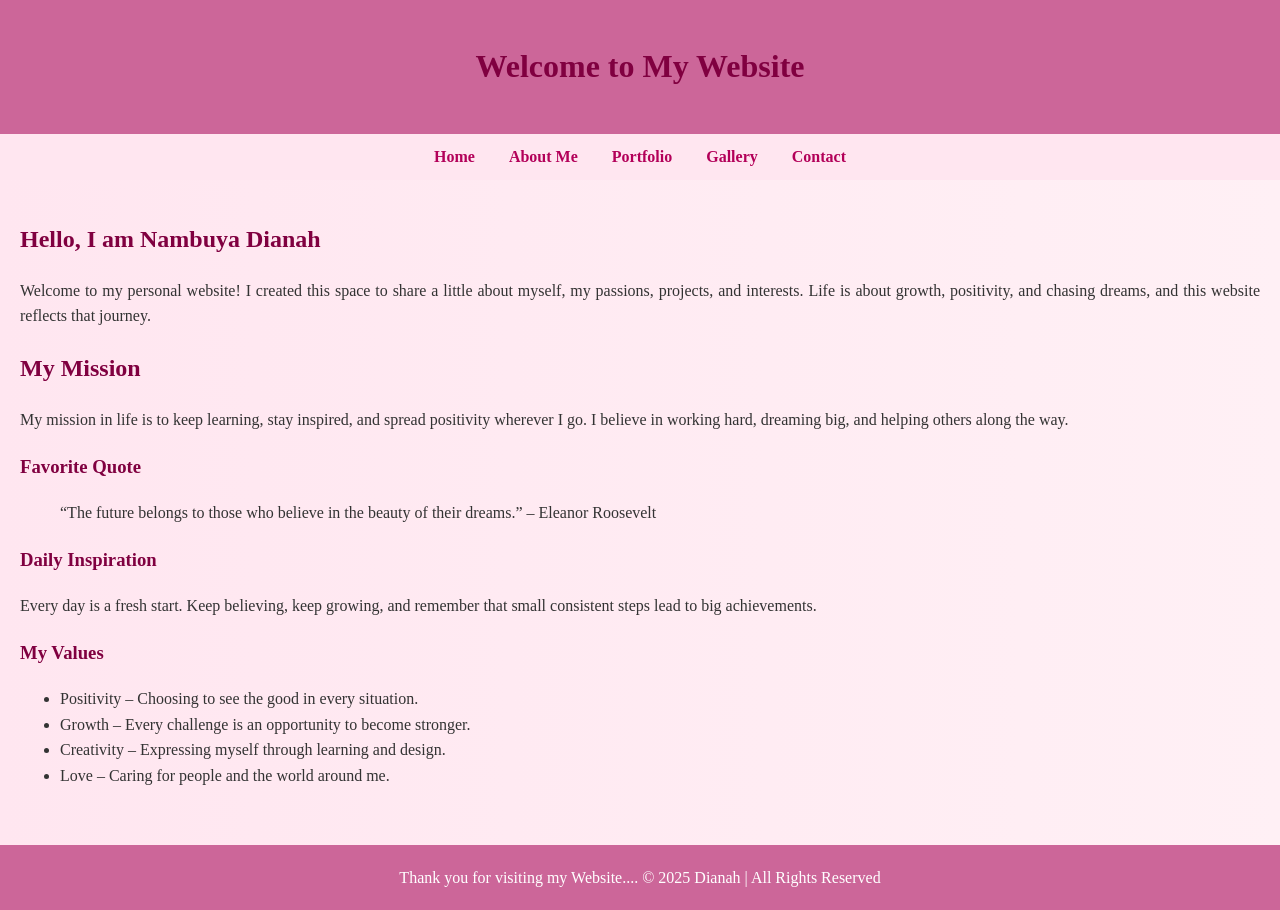
<file: index.html>
<!DOCTYPE html>
<html lang="en">
<head>
  <meta charset="UTF-8">
  <title>Dianah's Website - Home</title>
  <link rel="stylesheet" href="design.css">
</head>
<body>

<header>
  <h1>Welcome to My Website</h1>
</header>

<nav>
  <a href="index.html">Home</a>
  <a href="about.html">About Me</a>
  <a href="portfolio.html">Portfolio</a>
  <a href="gallery.html">Gallery</a>
  <a href="contact.html">Contact</a>
</nav>

<main>
  <h2>Hello, I am Nambuya Dianah </h2>
  <p>
    Welcome to my personal website! I created this space to share a little about myself,
    my passions, projects, and interests. Life is about growth, positivity, and chasing dreams,
    and this website reflects that journey.
  </p>
  <h2> My Mission </h2>
  <p>
  	My mission in life is to keep learning, stay inspired, and spread positivity wherever I go.  
	I believe in working hard, dreaming big, and helping others along the way.
  </p>

  <h3>Favorite Quote</h3>
  <blockquote>
    “The future belongs to those who believe in the beauty of their dreams.” – Eleanor Roosevelt
  </blockquote>

  <h3>Daily Inspiration</h3>
  <p>
     Every day is a fresh start. Keep believing, keep growing, and remember that
    small consistent steps lead to big achievements. 
  </p>
  
  <h3>My Values</h3>
<ul>
  <li>Positivity – Choosing to see the good in every situation.</li>
  <li>Growth – Every challenge is an opportunity to become stronger.</li>
  <li>Creativity – Expressing myself through learning and design.</li>
  <li>Love – Caring for people and the world around me.</li>
</ul>

</main>

<footer>
	Thank you for visiting my Website....
  © 2025 Dianah | All Rights Reserved
</footer>

</body>
</html>
</file>
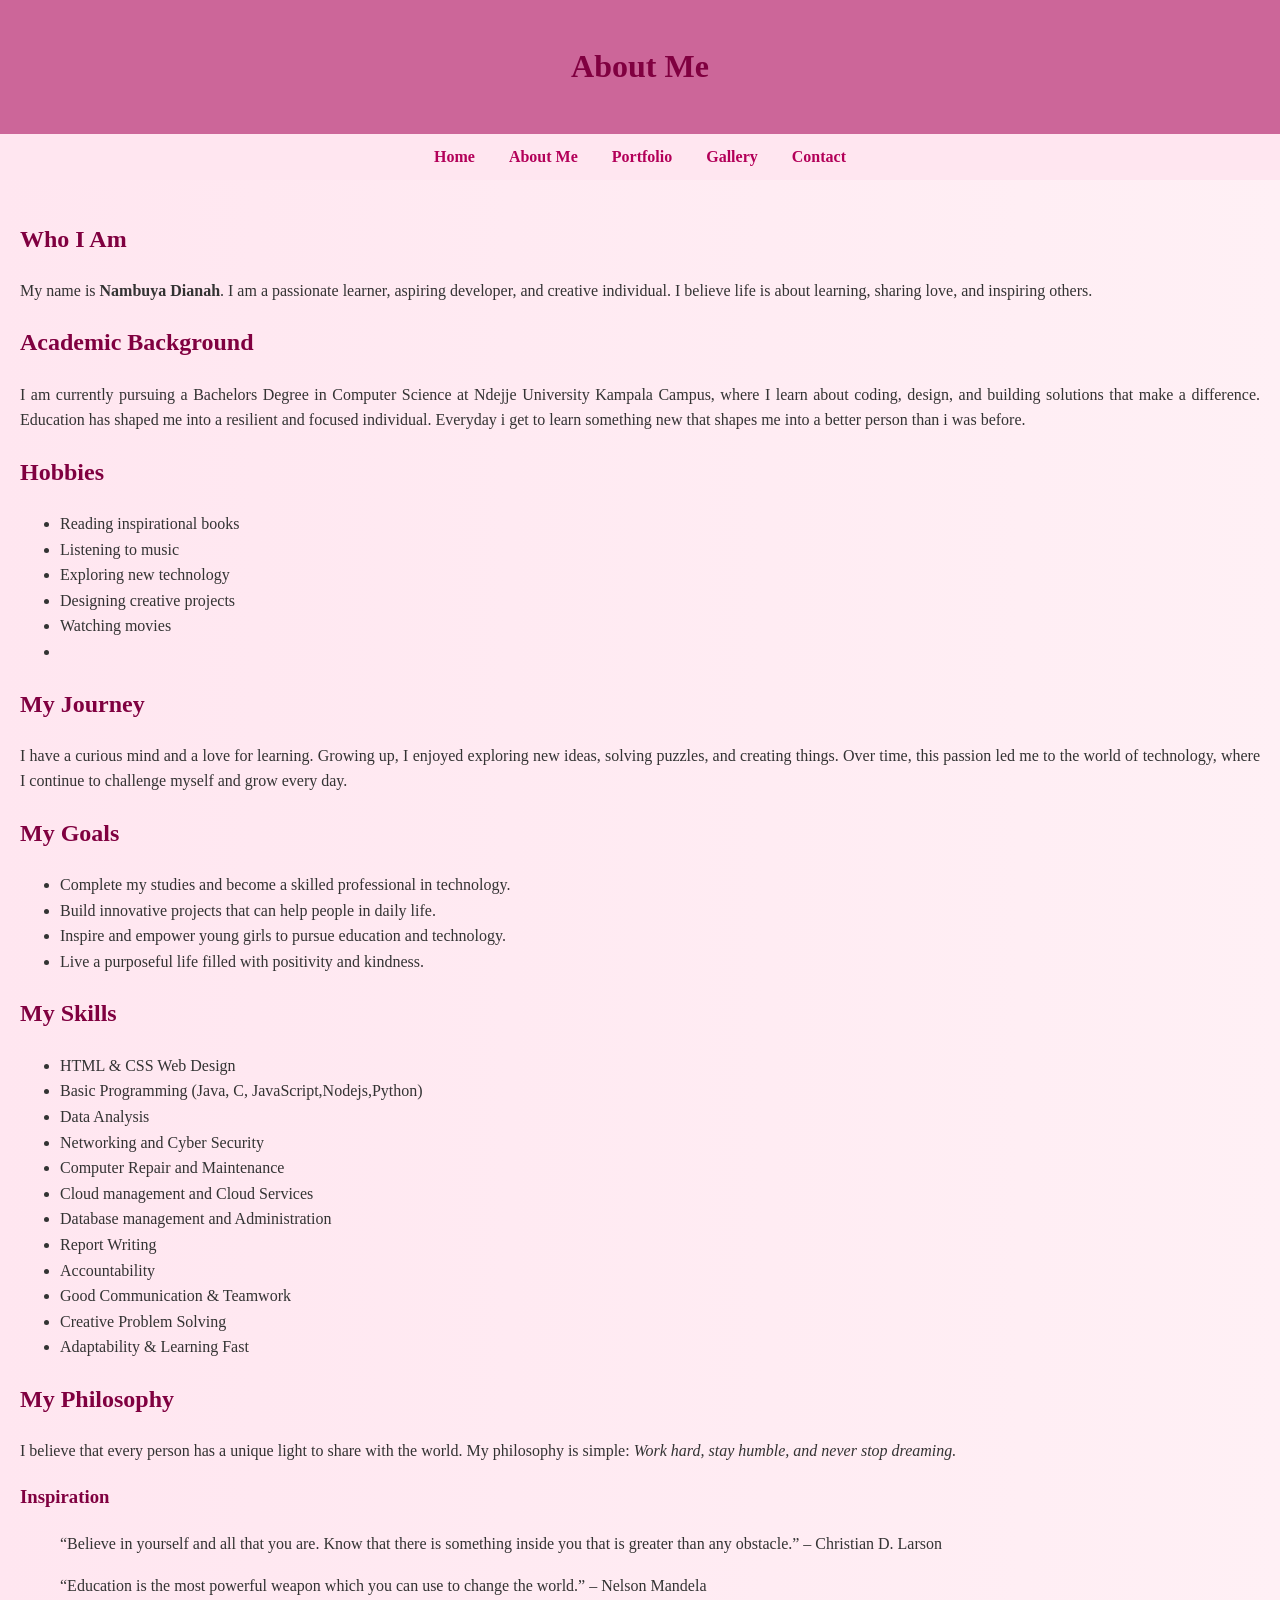
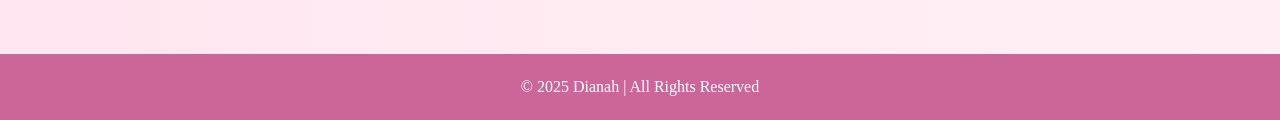
<file: about.html>
<!DOCTYPE html>
<html lang="en">
<head>
  <meta charset="UTF-8">
  <title>About Me - Dianah</title>
  <link rel="stylesheet" href="design.css">
</head>
<body>

<header>
  <h1>About Me</h1>
</header>

<nav>
  <a href="index.html">Home</a>
  <a href="about.html">About Me</a>
  <a href="portfolio.html">Portfolio</a>
  <a href="gallery.html">Gallery</a>
  <a href="contact.html">Contact</a>
</nav>

<main>
  <h2>Who I Am</h2>
  <p>
    My name is <strong> Nambuya Dianah</strong>. I am a passionate learner, aspiring developer, and creative individual.
    I believe life is about learning, sharing love, and inspiring others. 
  </p>

  <h2>Academic Background</h2>
  <p>
    I am currently pursuing a Bachelors Degree in Computer Science at Ndejje University Kampala Campus, where I learn about coding, design, 
    and building solutions that make a difference. Education has shaped me into a resilient and focused individual. Everyday i get to learn something 
	new that shapes me into a better person than i was before.
  </p>

  <h2>Hobbies</h2>
  <ul>
    <li>Reading inspirational books </li>
    <li>Listening to music </li>
    <li>Exploring new technology </li>
    <li>Designing creative projects </li>
	<li>Watching movies<li>
  </ul>
  
  <h2>My Journey</h2>
	<p>
	I have a curious mind and a love for learning. Growing up, I enjoyed exploring new ideas, 
	solving puzzles, and creating things. Over time, this passion led me to the world of technology, 
	where I continue to challenge myself and grow every day.
	</p>

	<h2>My Goals</h2>
	<ul>
	<li>Complete my studies and become a skilled professional in technology.</li>
	<li>Build innovative projects that can help people in daily life.</li>
	<li>Inspire and empower young girls to pursue education and technology.</li>
	<li>Live a purposeful life filled with positivity and kindness.</li>
	</ul>

	<h2>My Skills</h2>
	<ul>
	<li>HTML & CSS Web Design</li>
	<li>Basic Programming (Java, C, JavaScript,Nodejs,Python)</li>
	<li>Data Analysis</li>
	<li>Networking and Cyber Security</li>
	<li>Computer Repair and Maintenance</li>
	<li>Cloud management and Cloud Services</li>
	<li>Database management and Administration</li>
	<li>Report Writing</li>
	<li>Accountability</li>
	<li>Good Communication & Teamwork</li>
	<li>Creative Problem Solving</li>
	<li>Adaptability & Learning Fast</li>
	</ul>

	<h2>My Philosophy</h2>
	<p>
	I believe that every person has a unique light to share with the world. My philosophy is simple:  
	<em>Work hard, stay humble, and never stop dreaming.</em>
	</p>



  <h3>Inspiration</h3>
  <blockquote>
    “Believe in yourself and all that you are. Know that there is something inside you
    that is greater than any obstacle.” – Christian D. Larson
  </blockquote>
  
	<blockquote>
	“Education is the most powerful weapon which you can use to change the world.” – Nelson Mandela
	</blockquote>

  
  
</main>

<footer>
  © 2025 Dianah | All Rights Reserved
</footer>

</body>
</html>
</file>
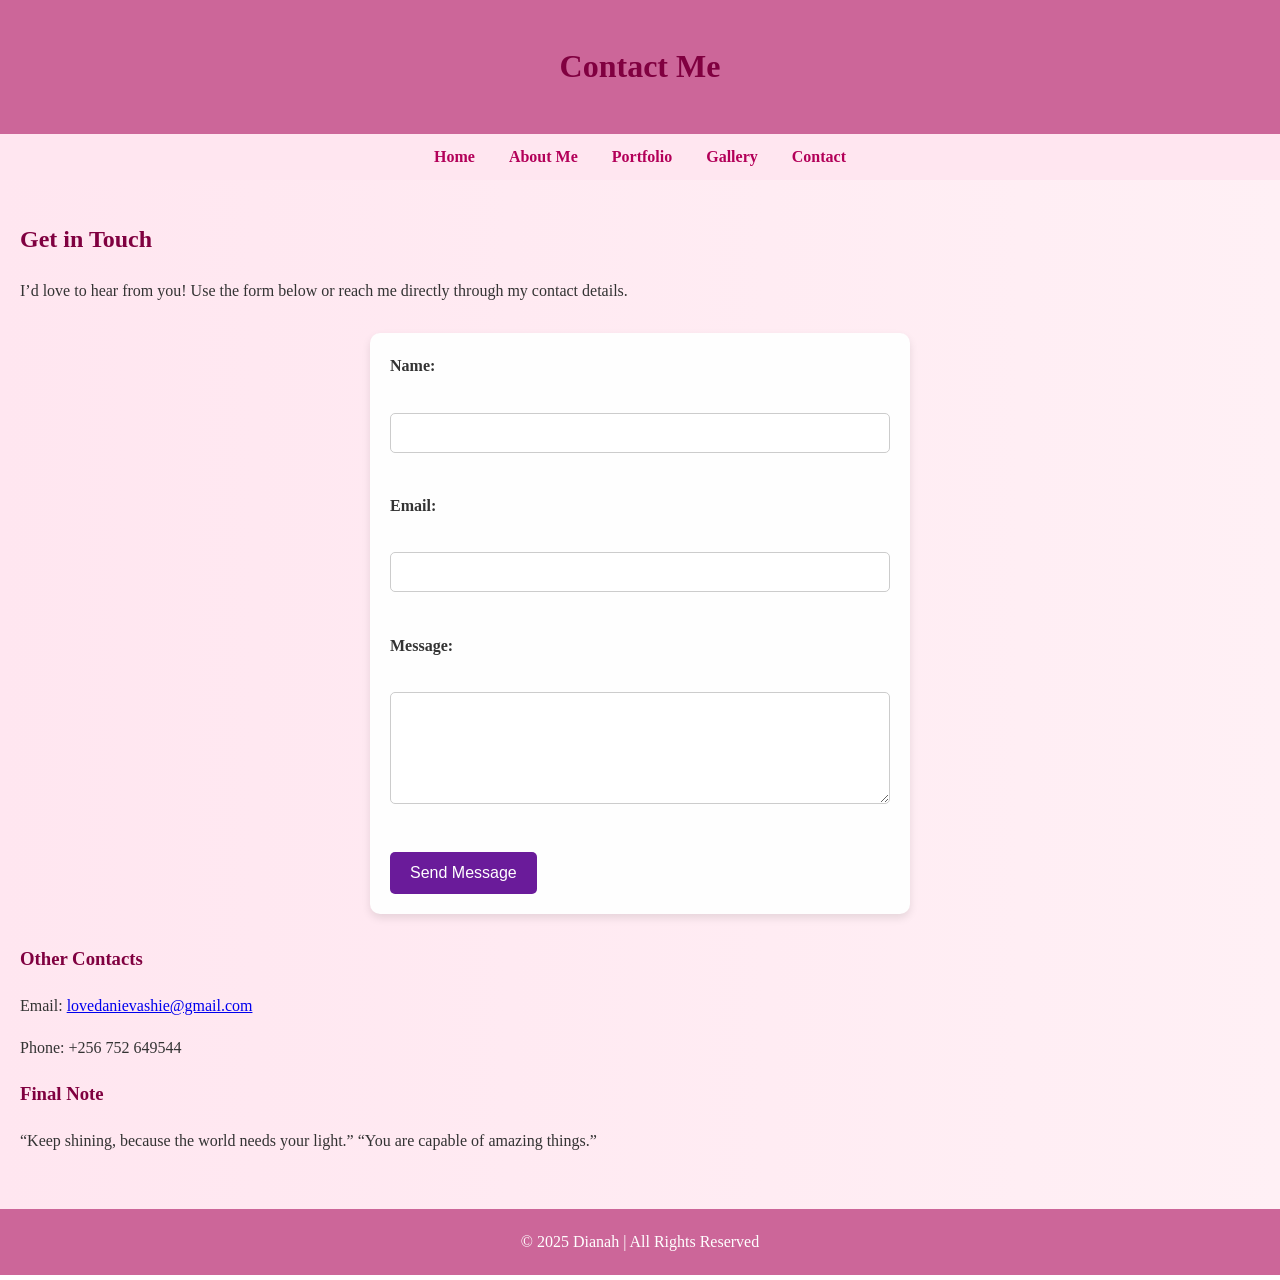
<file: contact.html>
<!DOCTYPE html>
<html lang="en">
<head>
  <meta charset="UTF-8">
  <title>Contact - Dianah</title>
  <link rel="stylesheet" href="design.css">
</head>
<body>

<header>
  <h1>Contact Me</h1>
</header>

<nav>
  <a href="index.html">Home</a>
  <a href="about.html">About Me</a>
  <a href="portfolio.html">Portfolio</a>
  <a href="gallery.html">Gallery</a>
  <a href="contact.html">Contact</a>
</nav>

<main>
  <h2>Get in Touch</h2>
  <p>
    I’d love to hear from you! Use the form below or reach me directly through my contact details.
  </p>

  <form>
    <label for="name">Name:</label><br>
    <input type="text" id="name" name="name" required><br><br>

    <label for="email">Email:</label><br>
    <input type="email" id="email" name="email" required><br><br>

    <label for="message">Message:</label><br>
    <textarea id="message" name="message" rows="5" required></textarea><br><br>

    <input type="submit" value="Send Message">
  </form>

  <h3>Other Contacts</h3>
  <p>Email: <a href="mailto:lovedanievashie@gmail.com">lovedanievashie@gmail.com</a></p>
  <p>Phone: +256 752 649544</p>

  <h3>Final Note</h3>
  <p>
    “Keep shining, because the world needs your light.”  
     “You are capable of amazing things.”  
  </p>
</main>

<footer>
  © 2025 Dianah | All Rights Reserved
</footer>

</body>
</html>
</file>
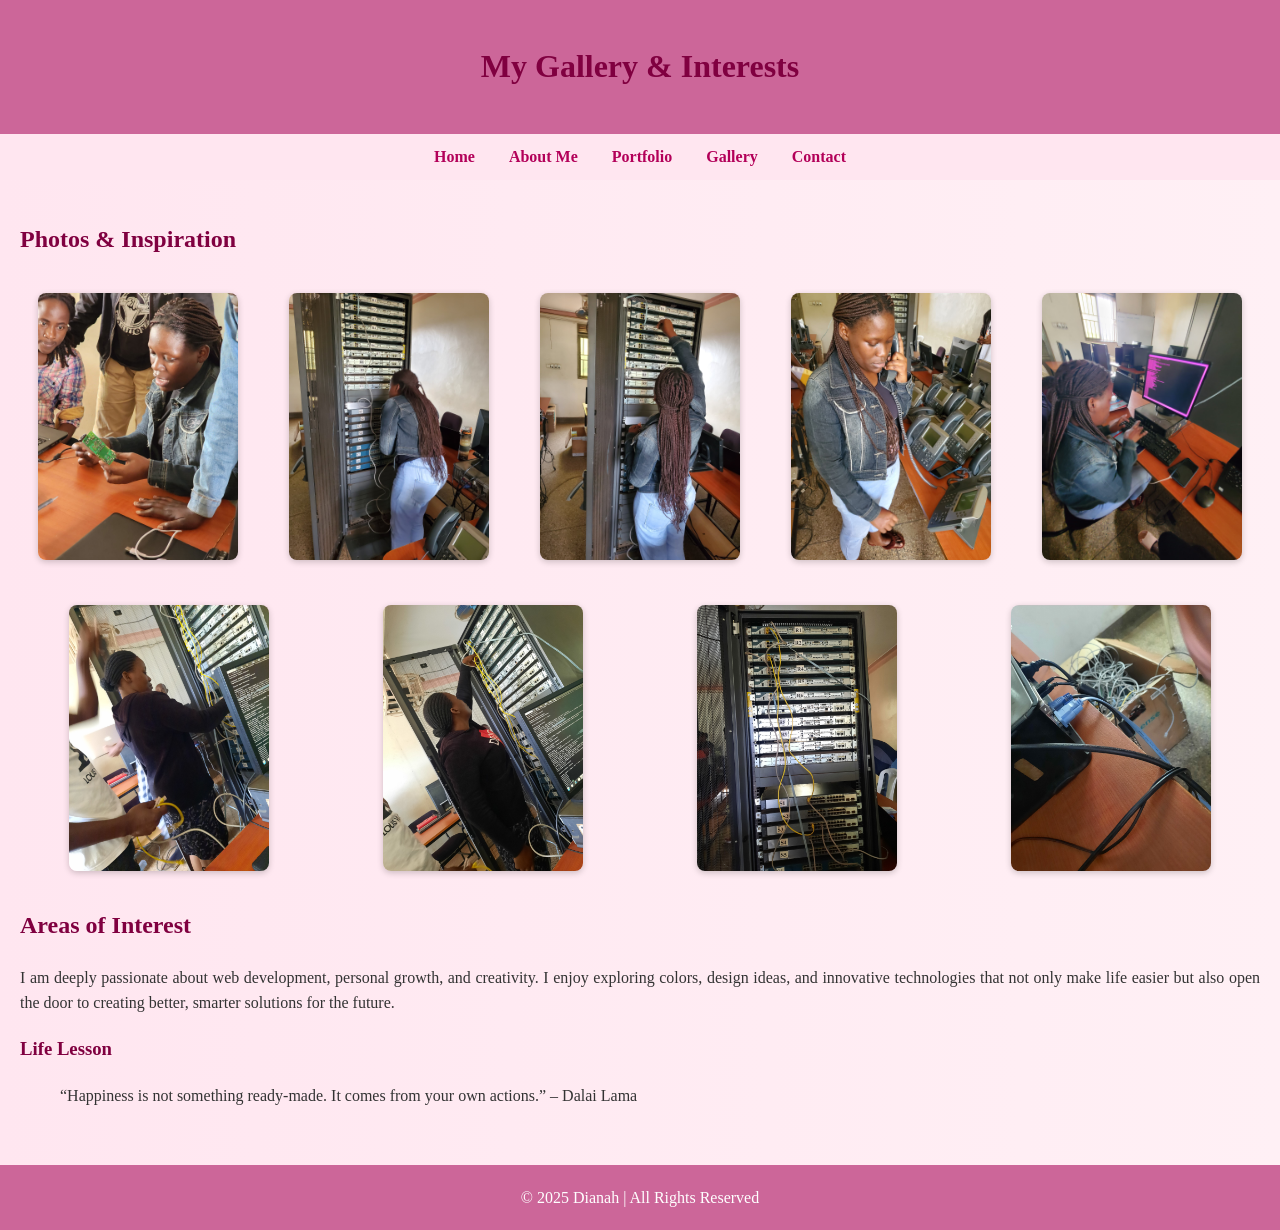
<file: gallery.html>
<!DOCTYPE html>
<html lang="en">
<head>
  <meta charset="UTF-8">
  <title>Gallery - Dianah</title>
  <link rel="stylesheet" href="design.css">
</head>
<body>

<header>
  <h1>My Gallery & Interests</h1>
</header>

<nav>
  <a href="index.html">Home</a>
  <a href="about.html">About Me</a>
  <a href="portfolio.html">Portfolio</a>
  <a href="gallery.html">Gallery</a>
  <a href="contact.html">Contact</a>
</nav>

<main>
  <h2>Photos & Inspiration</h2>
  <div class="gallery">
    <img src="IMG-20240721-WA0003.jpg" alt="At work">
    <img src="IMG-20240722-WA0001.jpg" alt="At work">
    <img src="IMG-20240722-WA0007.jpg" alt="At work">
    <img src="IMG-20240722-WA0011.jpg" alt="At work">
    <img src="IMG-20240722-WA0014.jpg" alt="At work">
	<img src="20240609_143849.jpg" alt="At work">
	<img src="20240609_143854.jpg" alt="At work">
	<img src="20240609_143943.jpg" alt="At work">
	<img src="20240616_110624.jpg" alt="At work">
	
  </div>


  
  

  <h2>Areas of Interest</h2>
  <p>
    I am deeply passionate about web development, personal growth, and creativity.  
	I enjoy exploring colors, design ideas, and innovative technologies that not only make life easier  
	but also open the door to creating better, smarter solutions for the future.

  </p>

  <h3>Life Lesson</h3>
  <blockquote>
    “Happiness is not something ready-made. It comes from your own actions.” – Dalai Lama
  </blockquote>
</main>

<footer>
  © 2025 Dianah | All Rights Reserved
</footer>

</body>
</html>
</file>
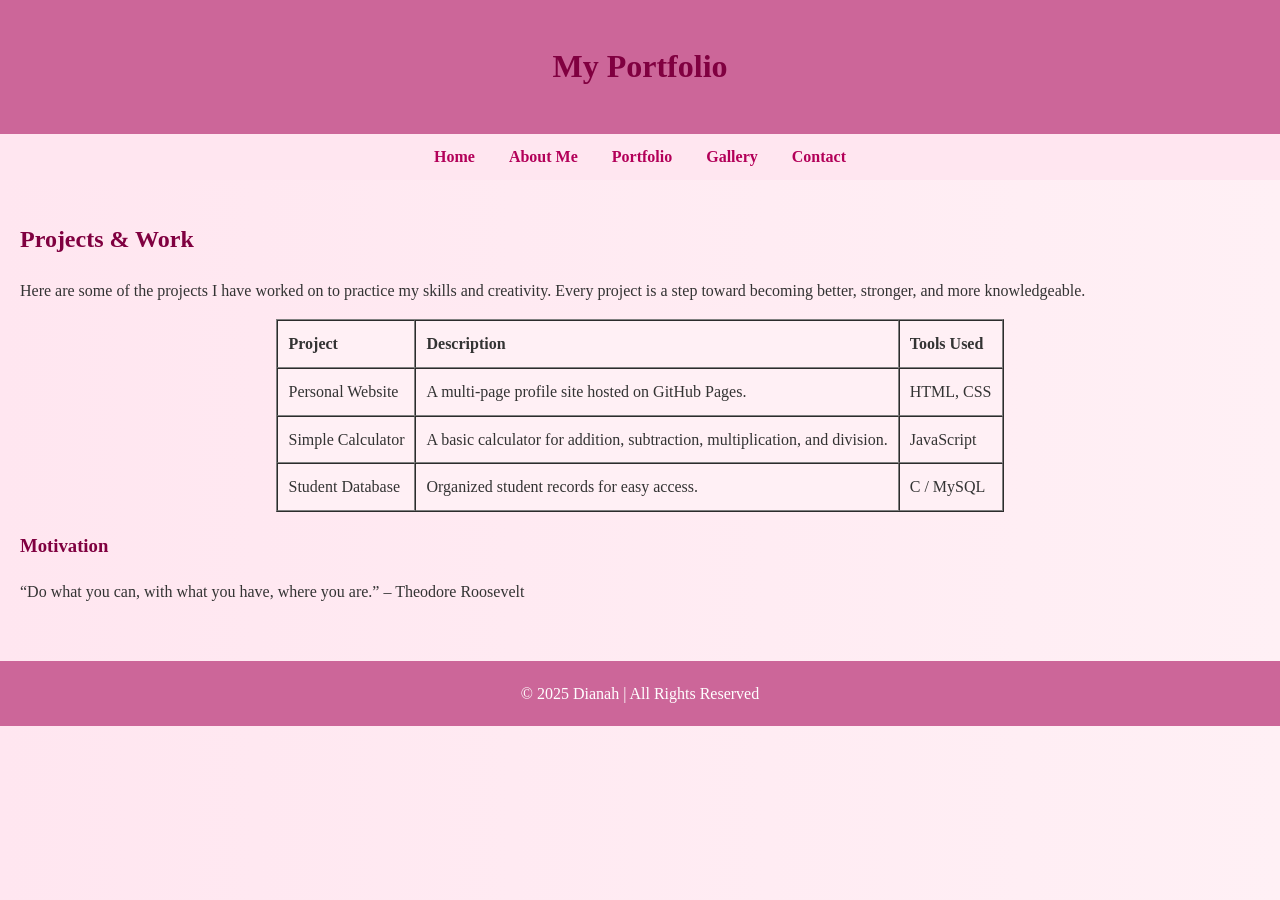
<file: portfolio.html>
<!DOCTYPE html>
<html lang="en">
<head>
  <meta charset="UTF-8">
  <title>Portfolio - Dianah</title>
  <link rel="stylesheet" href="design.css">
</head>
<body>

<header>
  <h1>My Portfolio</h1>
</header>

<nav>
  <a href="index.html">Home</a>
  <a href="about.html">About Me</a>
  <a href="portfolio.html">Portfolio</a>
  <a href="gallery.html">Gallery</a>
  <a href="contact.html">Contact</a>
</nav>

<main>
  <h2>Projects & Work</h2>
  <p>
    Here are some of the projects I have worked on to practice my skills and creativity.
    Every project is a step toward becoming better, stronger, and more knowledgeable. 
  </p>

  <table border="1" cellpadding="10" cellspacing="0" style="margin:auto; background:#fff0f5;">
    <tr>
      <th>Project</th>
      <th>Description</th>
      <th>Tools Used</th>
    </tr>
    <tr>
      <td>Personal Website</td>
      <td>A multi-page profile site hosted on GitHub Pages.</td>
      <td>HTML, CSS</td>
    </tr>
    <tr>
      <td>Simple Calculator</td>
      <td>A basic calculator for addition, subtraction, multiplication, and division.</td>
      <td>JavaScript</td>
    </tr>
    <tr>
      <td>Student Database</td>
      <td>Organized student records for easy access.</td>
      <td>C / MySQL</td>
    </tr>
  </table>

  <h3>Motivation</h3>
  <p>
     “Do what you can, with what you have, where you are.” – Theodore Roosevelt
  </p>
</main>

<footer>
  © 2025 Dianah | All Rights Reserved
</footer>

</body>
</html>
</file>
<file: design.css>
/* General Styles */
body {
  font-family: "Times New Roman", serif;
  background: linear-gradient(to right, #ffe6f0, #fff0f5);
  margin: 0;
  padding: 0;
  color: #333;
  line-height: 1.6;
}

header, footer {
  background: #cc6699;
  color: #fff;
  text-align: center;
  padding: 20px;
}

nav {
  background: #ffe6f0;
  text-align: center;
  padding: 10px;
}

nav a {
  margin: 0 15px;
  text-decoration: none;
  color: #b30059;
  font-weight: bold;
}

nav a:hover {
  color: #800040;
}

main {
  padding: 20px;
  text-align: justify;
}

h1, h2, h3 {
  color: #800040;
}

img {
  width: 300px;
  border-radius: 12px;
  margin: 15px auto;
  display: block;
  box-shadow: 0 4px 8px rgba(0,0,0,0.2);
}

footer {
  margin-top: 20px;
}

/* Center the form and style it */
form {
  max-width: 500px;
  margin: 30px auto;
  padding: 20px;
  background-color: #fefefe;
  border-radius: 10px;
  box-shadow: 0 4px 8px rgba(0,0,0,0.1);
}

/* Style labels */
form label {
  display: block;
  margin-bottom: 8px;
  font-weight: 600;
  color: #333;
}

/* Style input fields and textarea */
form input[type="text"],
form input[type="email"],
form textarea {
  width: 100%;
  padding: 10px;
  margin-bottom: 15px;
  border: 1px solid #ccc;
  border-radius: 5px;
  font-size: 16px;
  box-sizing: border-box;
}

/* Style submit button */
form input[type="submit"] {
  background-color: #6a1b9a;
  color: white;
  padding: 12px 20px;
  border: none;
  border-radius: 5px;
  font-size: 16px;
  cursor: pointer;
  transition: background-color 0.3s ease;
}

form input[type="submit"]:hover {
  background-color: #4a148c;
}

.gallery {
  display: flex;
  flex-wrap: wrap;
  justify-content: center;
  gap: 15px;
  margin: 20px auto;
}

.gallery img {
  width: 200px;
  height: auto;
  border-radius: 8px;
  box-shadow: 0 2px 6px rgba(0,0,0,0.2);
  transition: transform 0.3s ease;
}

.gallery img:hover {
  transform: scale(1.05);
}
</file>
